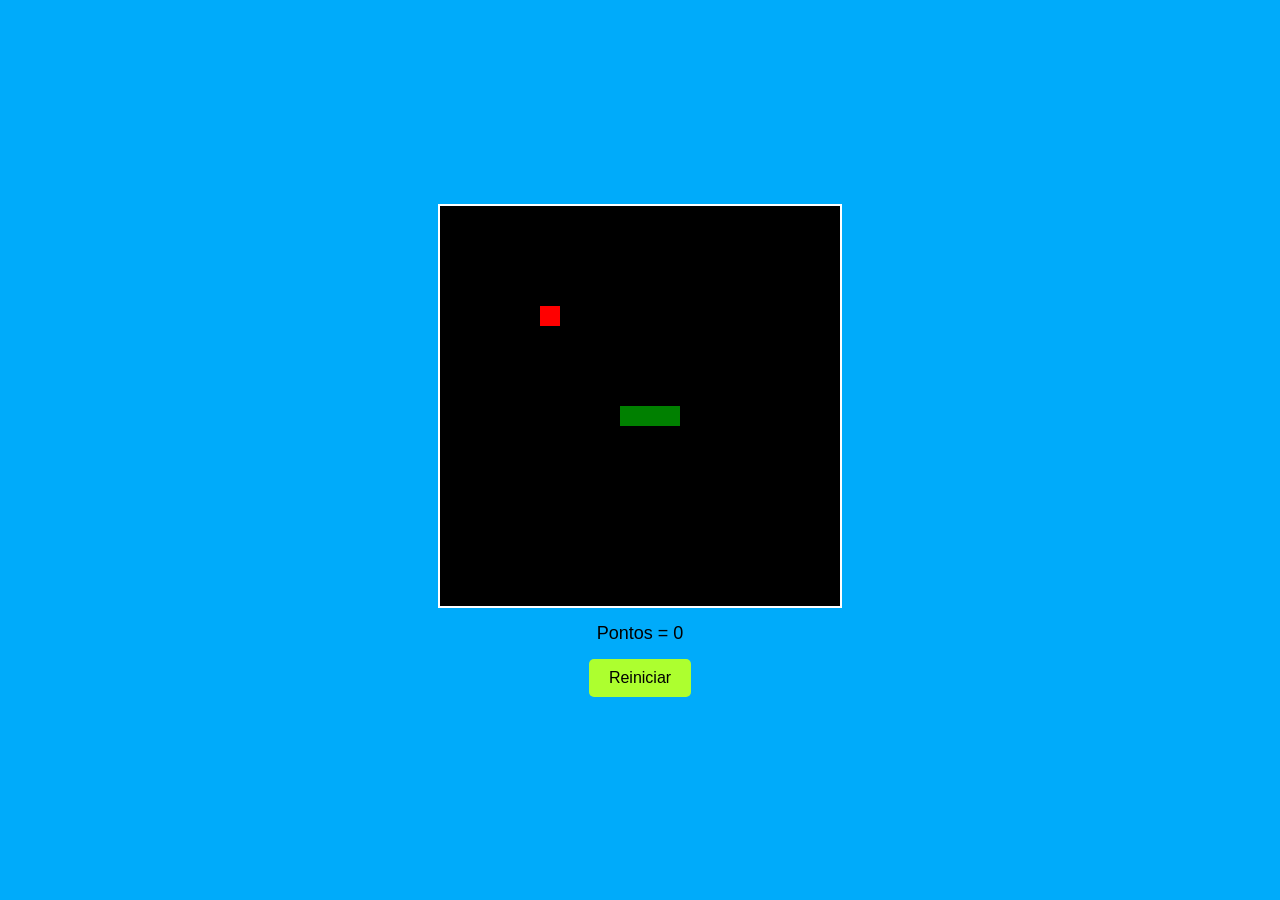
<file: game.html>
<!DOCTYPE html>
<html lang="en">
<head>
    <meta charset="UTF-8">
    <meta name="viewport" content="width=device-width, initial-scale=1.0">
    <title>Snake Game </title>
    <link rel="stylesheet" href="game.css">
</head>
<body>

    <canvas id="tela-game" height="400" width="400"></canvas>

    <div id="score">Pontos = 0</div>
    <button id="reset">Reiniciar</button>

    <script src="script.js"></script>
</body>
</html>
</file>
<file: game.css>
html, body {
    width: 100%;
    height: 100%;
    margin: 0;
    padding: 0;
    overflow: hidden;
    touch-action: none;
}

body {
    background-color: rgb(0, 171, 250);
    display: flex;
    flex-direction: column;
    align-items: center;
    justify-content: center;
    height: 100vh;
    box-sizing: border-box;
}

canvas {
    background-color: black;
    border: 2px solid white;
    max-width: 90vw;
    max-height: 90vw;
    box-sizing: border-box;
}

#score {
    font-family: 'Franklin Gothic Medium', 'Arial Narrow', Arial, sans-serif;
    font-size: large;
    margin: 15px 0 0 0;
}

#reset {
    margin-top: 15px;
    padding: 10px 20px;
    cursor: pointer;
    background-color: greenyellow;
    border: none;
    border-radius: 5px;
    transition: background-color 0.3s;
    font-family: 'Franklin Gothic Medium', 'Arial Narrow', Arial, sans-serif;
    font-size: 1rem;
}

#reset:hover {
    background-color: aquamarine;
}

@media screen and (max-width: 480px) {
    #score {
        font-size: 1.2rem;
        margin-top: 10px;
    }

    #reset {
        margin-top: 10px;
        padding: 12px 24px;
    }
}
</file>
